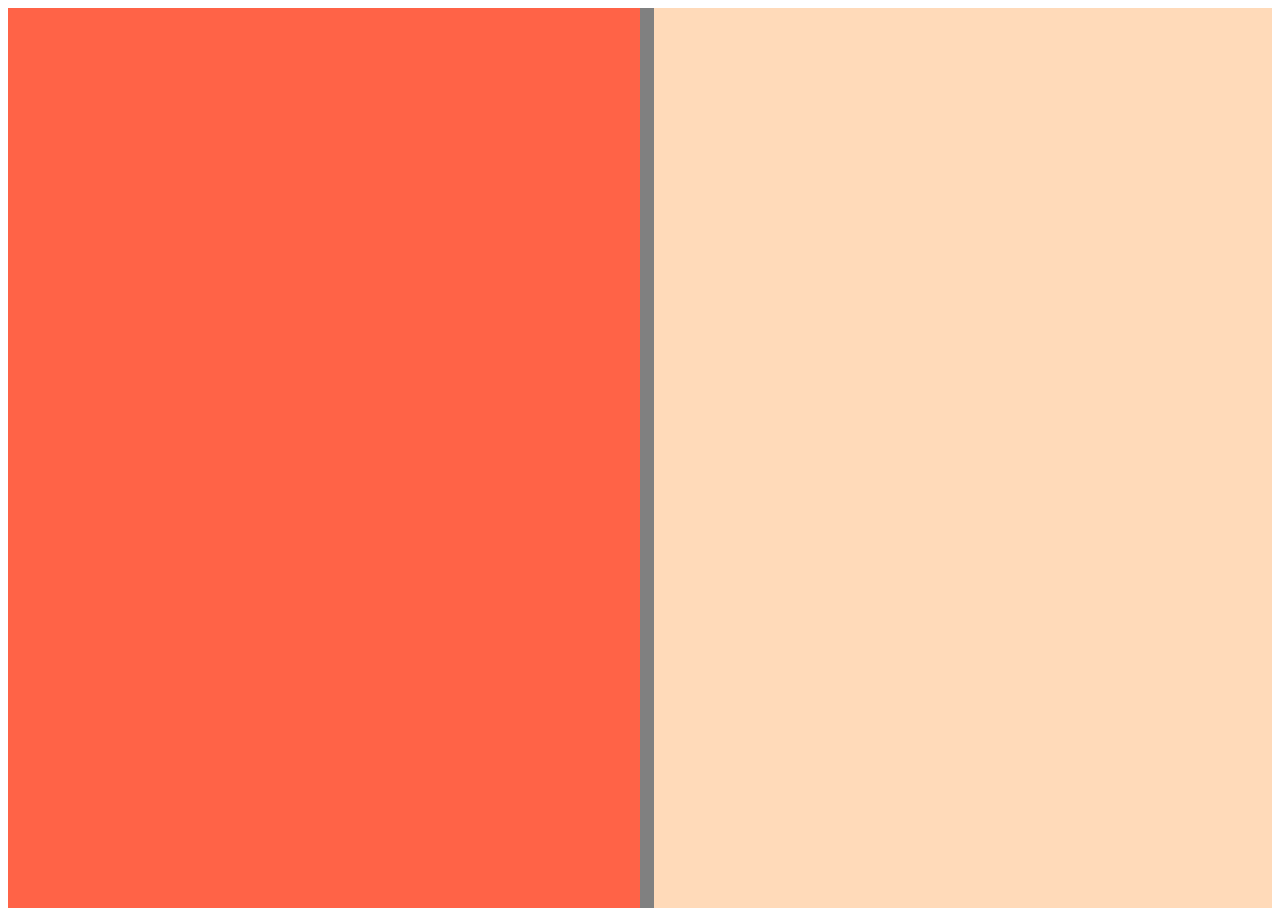
<file: 2. Resizing panel/index.html>
<!DOCTYPE html>
<html lang="en">
<head>
    <meta charset="UTF-8">
    <meta name="viewport" content="width=device-width, initial-scale=1.0">
    <title>2. Resizing panel</title>
    <link rel="stylesheet" href="style.css">
</head>
<body>
    <div class="panel">
        <div class="panel__left"></div>
        <div class="resize-bar panel__bar"></div>
        <div class="panel__right"></div>
    </div>
    
</body>
<script src="script.js"></script>
</html>
</file>
<file: 2. Resizing panel/style.css>
.panel {
    display: flex;
    height: 100vh;
}

.panel__left {
    background-color: tomato;
    width: 50%;
}

.panel__right {
    background-color: peachpuff;
    flex-grow: 1;
}

.panel__bar {
    background-color: gray;
    cursor: col-resize;
    width: 14px;
}
</file>
